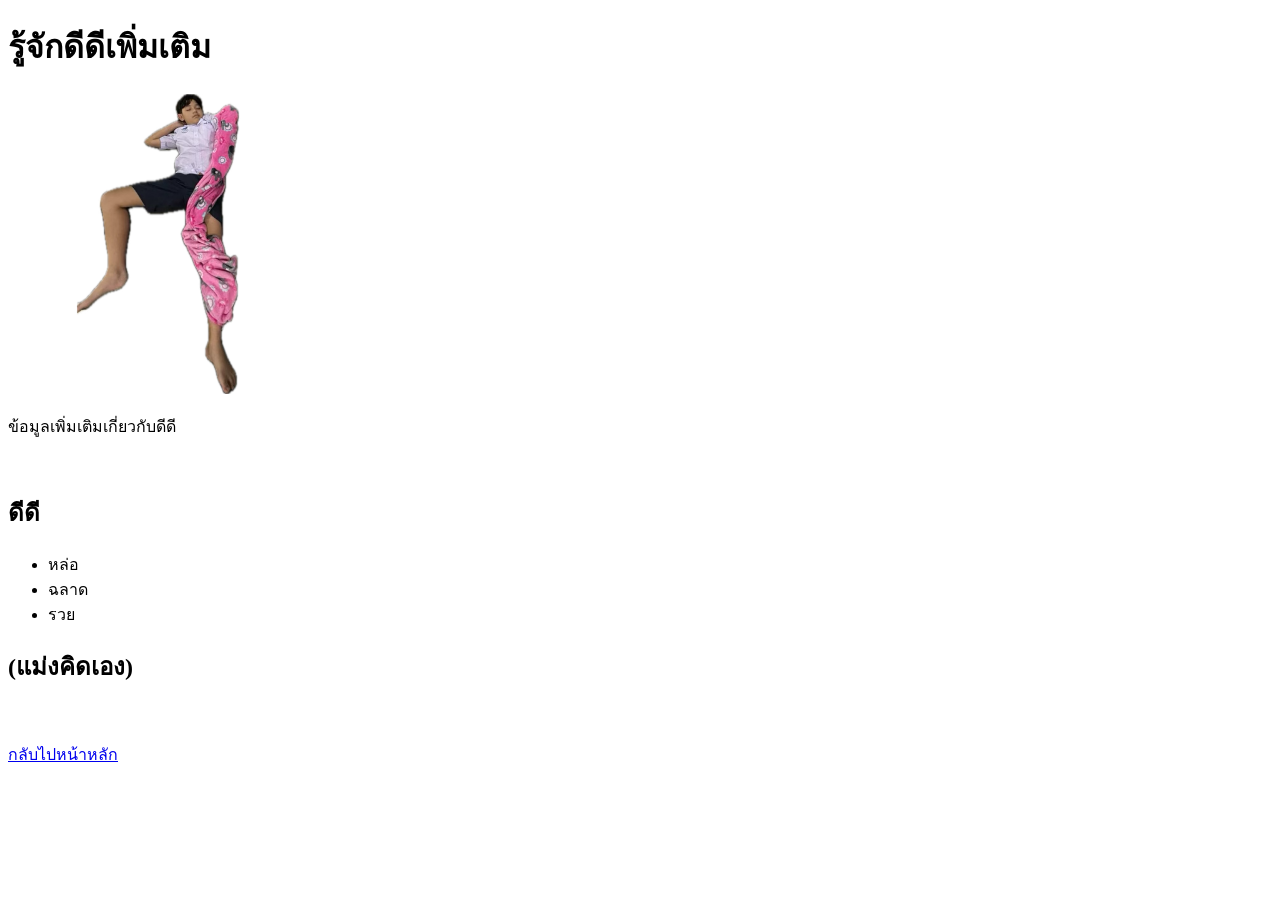
<file: deedee.html>
<!DOCTYPE html>
<html lang="en">
<head>
    <meta charset="UTF-8">
    <meta name="viewport" content="width=device-width, initial-scale=1.0">
    <title>รู้จักดีดีเพิ่มเติม</title>
</head>
<body>
    <div>
        <h1>รู้จักดีดีเพิ่มเติม</h1>
        <a>
            <img src=".\img\DeeDee1.png" alt="รูปของดีดี" width="300">
        </a>
        <p>ข้อมูลเพิ่มเติมเกี่ยวกับดีดี</p>
        <br/>
        <h2>ดีดี</h2>
        <ul>
            <li>หล่อ</li>
            <li>ฉลาด</li>
            <li>รวย</li>
        </ul>
        <h2>(แม่งคิดเอง)</h2>
    </div>
        <br/>
        <br/>
    <div>
        <a href="index.html">กลับไปหน้าหลัก</a>
    </div>
</body>   
</html>
</file>
